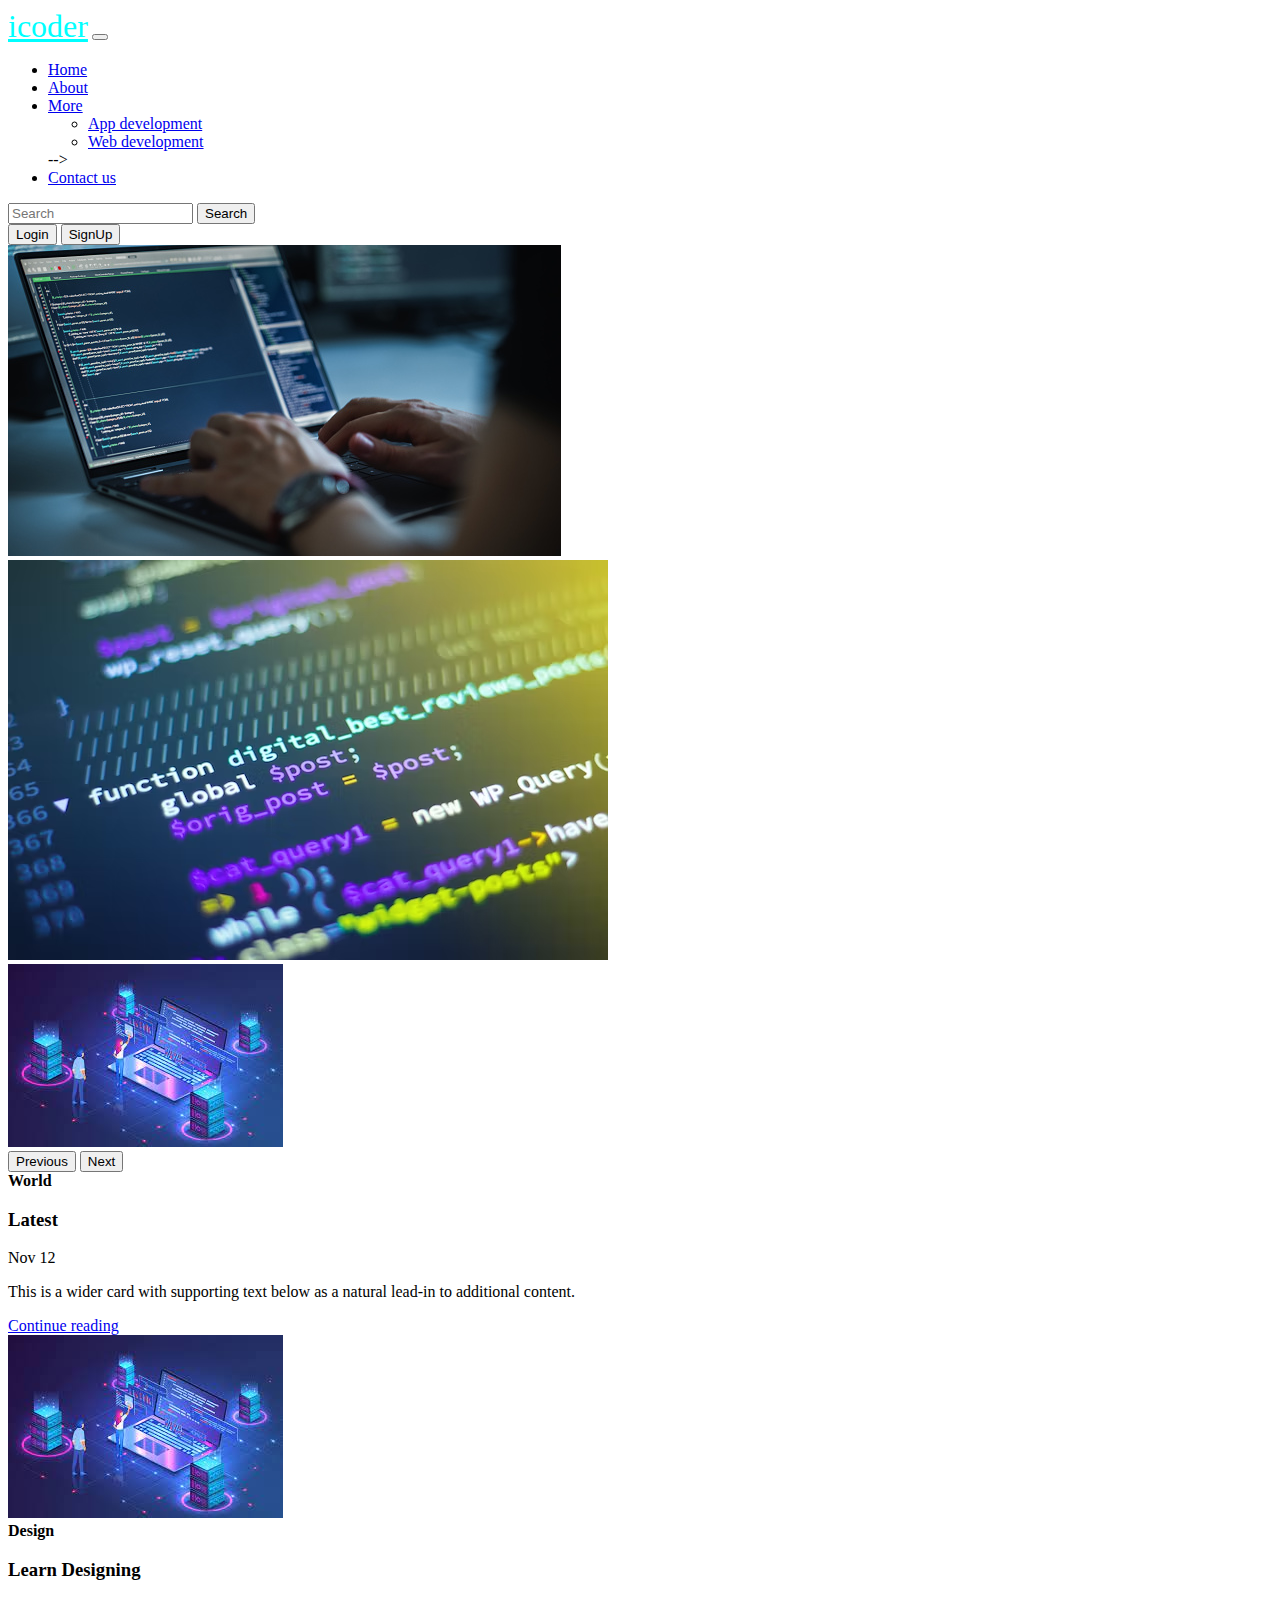
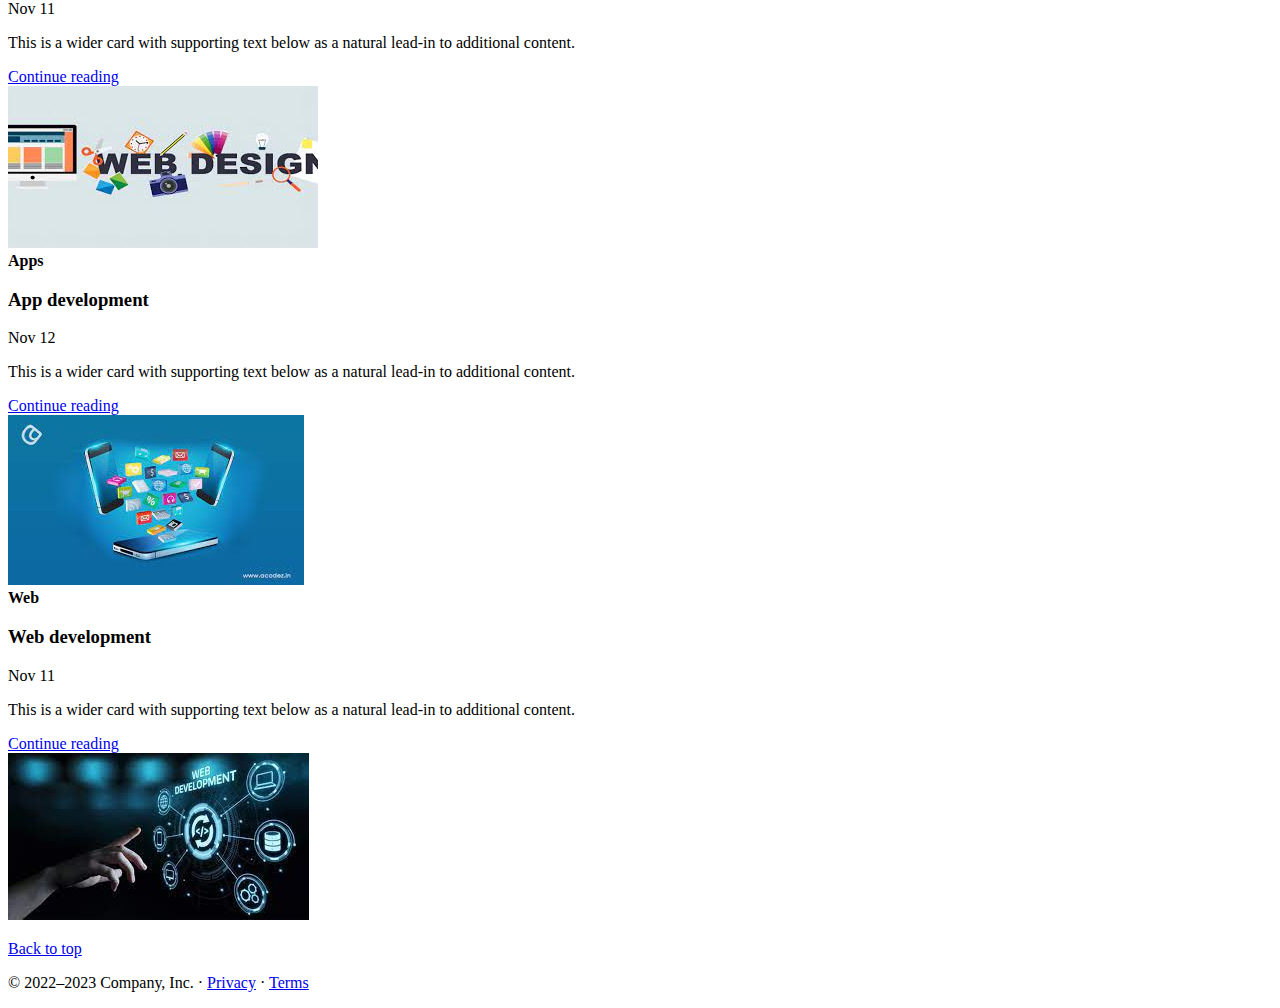
<file: index.html>
<!doctype html>
<html lang="en">
  <head>
    <meta charset="utf-8">
    <meta name="viewport" content="width=device-width, initial-scale=1">
    <title>Bootstrap demo</title>
    <link href="https://cdn.jsdelivr.net/npm/bootstrap@5.2.2/dist/css/bootstrap.min.css" rel="stylesheet" integrity="sha384-Zenh87qX5JnK2Jl0vWa8Ck2rdkQ2Bzep5IDxbcnCeuOxjzrPF/et3URy9Bv1WTRi" crossorigin="anonymous">
    <link rel="stylesheet" href="style.css">
    <link rel="about" href="about.html">
  </head>
  <body>
    <!-- navbar -->
    <nav class="navbar navbar-expand-lg navbar-dark bg-dark">
      <div class="container-fluid">
        <a class="navbar-brand" href="#">icoder</a>
        <button class="navbar-toggler" type="button" data-bs-toggle="collapse" data-bs-target="#navbarSupportedContent" aria-controls="navbarSupportedContent" aria-expanded="false" aria-label="Toggle navigation">
          <span class="navbar-toggler-icon"></span>
        </button>
        <div class="collapse navbar-collapse" id="navbarSupportedContent">
          <ul class="navbar-nav me-auto mb-2 mb-lg-0">
            <li class="nav-item">
              <a class="nav-link active" aria-current="page" href="index.html">Home</a>
            </li>
            <li class="nav-item">
              <a class="nav-link" href="about.html">About</a>
            </li>
            <li class="nav-item dropdown">
              <a class="nav-link dropdown-toggle" href="#" role="button" data-bs-toggle="dropdown" aria-expanded="false">
                More
              </a>
              <ul class="dropdown-menu">
                <li><a class="dropdown-item" href="#">App development</a></li>
                <li><a class="dropdown-item" href="#">Web development</a></li>
                
              </ul>
            </li> -->
            <li class="nav-item"> 
              <a class="nav-link" href="contact us.html">Contact us</a>
            </li>
          </ul>
          <form class="d-flex" role="search">
            <input class="form-control me-2" type="search" placeholder="Search" aria-label="Search">
            <button class="btn btn-outline-secondary" type="submit">Search</button>
          </form>
          <div class="mx-2">
            <button class="btn btn-danger">Login</button>
            <button class="btn btn-danger">SignUp</button>

          </div>
        </div>
      </div>
    </nav>
<!-- carasoul -->
    <div id="carouselExampleFade" class="carousel slide carousel-fade" data-bs-ride="carousel">
      <div class="carousel-inner">
        <div class="carousel-item active">
          <img src="A1.jpg" class="d-block w-100 " alt="...">
        </div>
        <div class="carousel-item">
          <img src="A6.avif" class="d-block w-100 " alt="...">
        </div>
        <div class="carousel-item">
          <img src="download.jpeg" class="d-block w-100" alt="...">
        </div>
      </div>
      <button class="carousel-control-prev" type="button" data-bs-target="#carouselExampleFade" data-bs-slide="prev">
        <span class="carousel-control-prev-icon" aria-hidden="true"></span>
        <span class="visually-hidden">Previous</span>
      </button>
      <button class="carousel-control-next" type="button" data-bs-target="#carouselExampleFade" data-bs-slide="next">
        <span class="carousel-control-next-icon" aria-hidden="true"></span>
        <span class="visually-hidden">Next</span>
      </button>
      <!-- blog -->
      <div class="container">
      <div class="row mb-2 my-4">
        <div class="col-md-6">
          <div class="row g-0 border rounded overflow-hidden flex-md-row mb-4 shadow-sm h-md-250 position-relative">
            <div class="col p-4 d-flex flex-column position-static">
              <strong class="d-inline-block mb-2 text-primary">World</strong>
              <h3 class="mb-0">Latest</h3>
              <div class="mb-1 text-muted">Nov 12</div>
              <p class="card-text mb-auto">This is a wider card with supporting text below as a natural lead-in to additional content.</p>
              <a href="#" class="stretched-link">Continue reading</a>
            </div>
            <div class="col-auto d-none d-lg-block">
              <img src="download.jpeg" alt="pic">
    
            </div>
          </div>
        </div>
        <div class="col-md-6">
          <div class="row g-0 border rounded overflow-hidden flex-md-row mb-4 shadow-sm h-md-250 position-relative">
            <div class="col p-4 d-flex flex-column position-static">
              <strong class="d-inline-block mb-2 text-success">Design</strong>
              <h3 class="mb-0">Learn Designing</h3>
              <div class="mb-1 text-muted">Nov 11</div>
              <p class="mb-auto">This is a wider card with supporting text below as a natural lead-in to additional content.</p>
              <a href="#" class="stretched-link">Continue reading</a>
            </div>
            <div class="col-auto d-none d-lg-block">
             <img src="thumb4.jpeg" alt="">
            </div>
          </div>
        </div>
      </div>
      <div class="row mb-2 my-4">
        <div class="col-md-6">
          <div class="row g-0 border rounded overflow-hidden flex-md-row mb-4 shadow-sm h-md-250 position-relative">
            <div class="col p-4 d-flex flex-column position-static">
              <strong class="d-inline-block mb-2 text-primary">Apps</strong>
              <h3 class="mb-0">App development</h3>
              <div class="mb-1 text-muted">Nov 12</div>
              <p class="card-text mb-auto">This is a wider card with supporting text below as a natural lead-in to additional content.</p>
              <a href="#" class="stretched-link">Continue reading</a>
            </div>
            <div class="col-auto d-none d-lg-block">
              <img src="thum1.jpeg" alt="pic">
    
            </div>
          </div>
        </div>
        <div class="col-md-6">
          <div class="row g-0 border rounded overflow-hidden flex-md-row mb-4 shadow-sm h-md-250 position-relative">
            <div class="col p-4 d-flex flex-column position-static">
              <strong class="d-inline-block mb-2 text-success">Web</strong>
              <h3 class="mb-0">Web development</h3>
              <div class="mb-1 text-muted">Nov 11</div>
              <p class="mb-auto">This is a wider card with supporting text below as a natural lead-in to additional content.</p>
              <a href="#" class="stretched-link">Continue reading</a>
            </div>
            <div class="col-auto d-none d-lg-block">
             <img src="thumb2.jpeg" alt="">
            </div>
          </div>
        </div>
      </div>
    </div>
    <!-- footer -->
    <footer class="container">
      <p class="float-end"><a href="#">Back to top</a></p>
      <p>© 2022–2023 Company, Inc. · <a href="#">Privacy</a> · <a href="#">Terms</a></p>
    </footer>
   
    <script src="https://cdn.jsdelivr.net/npm/bootstrap@5.2.2/dist/js/bootstrap.bundle.min.js" integrity="sha384-OERcA2EqjJCMA+/3y+gxIOqMEjwtxJY7qPCqsdltbNJuaOe923+mo//f6V8Qbsw3" crossorigin="anonymous"></script>
  </body>
</html>
</file>
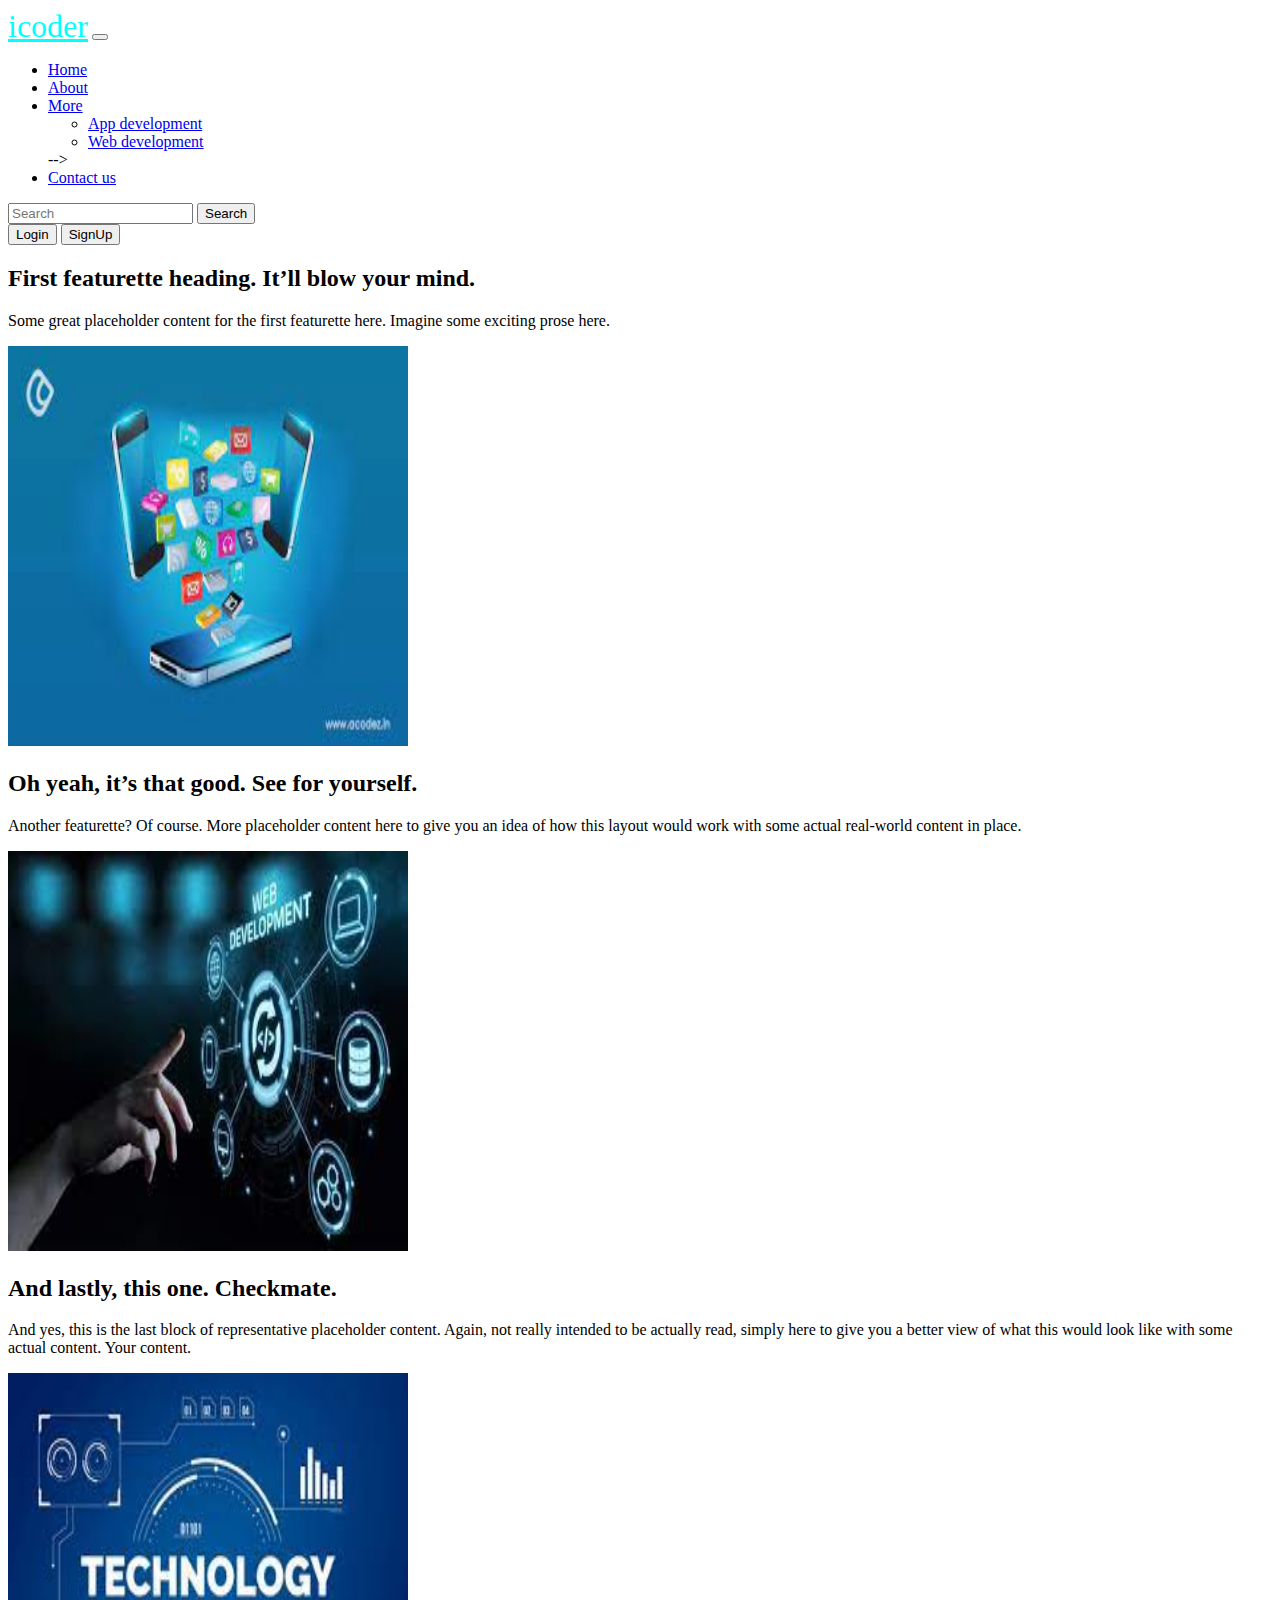
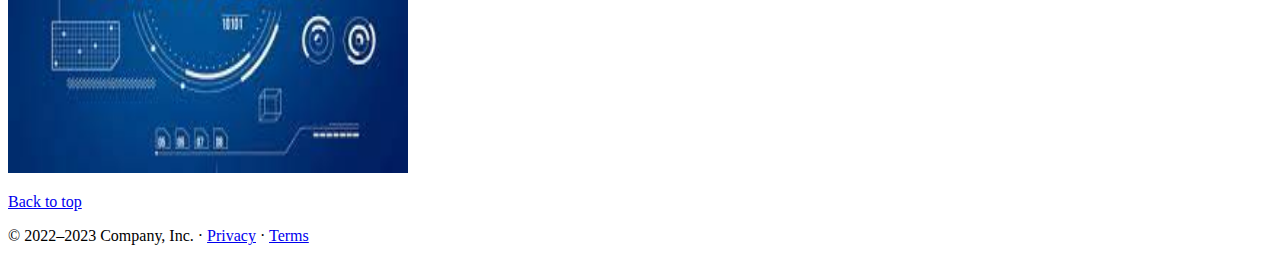
<file: about.html>
<!doctype html>
<html lang="en">
  <head>
    <meta charset="utf-8">
    <meta name="viewport" content="width=device-width, initial-scale=1">
    <title>Bootstrap demo</title>
    <link href="https://cdn.jsdelivr.net/npm/bootstrap@5.2.2/dist/css/bootstrap.min.css" rel="stylesheet" integrity="sha384-Zenh87qX5JnK2Jl0vWa8Ck2rdkQ2Bzep5IDxbcnCeuOxjzrPF/et3URy9Bv1WTRi" crossorigin="anonymous">
    <link rel="stylesheet" href="style.css">
    <link rel="about" href="about.html">
  </head>
  <body>
    <!-- navbar -->
    <nav class="navbar navbar-expand-lg navbar-dark bg-dark">
      <div class="container-fluid">
        <a class="navbar-brand" href="#">icoder</a>
        <button class="navbar-toggler" type="button" data-bs-toggle="collapse" data-bs-target="#navbarSupportedContent" aria-controls="navbarSupportedContent" aria-expanded="false" aria-label="Toggle navigation">
          <span class="navbar-toggler-icon"></span>
        </button>
        <div class="collapse navbar-collapse" id="navbarSupportedContent">
          <ul class="navbar-nav me-auto mb-2 mb-lg-0">
            <li class="nav-item">
              <a class="nav-link active" aria-current="page" href="index.html">Home</a>
            </li>
            <li class="nav-item">
              <a class="nav-link" href="about.html">About</a>
            </li>
            <li class="nav-item dropdown">
              <a class="nav-link dropdown-toggle" href="#" role="button" data-bs-toggle="dropdown" aria-expanded="false">
                More
              </a>
              <ul class="dropdown-menu">
                <li><a class="dropdown-item" href="#">App development</a></li>
                <li><a class="dropdown-item" href="#">Web development</a></li>
                
              </ul>
            </li> -->
            <li class="nav-item"> 
              <a class="nav-link" href="contact us.html">Contact us</a>
            </li>
          </ul>
          <form class="d-flex" role="search">
            <input class="form-control me-2" type="search" placeholder="Search" aria-label="Search">
            <button class="btn btn-outline-secondary" type="submit">Search</button>
        </form>
        <div class="mx-2">
            <button class="btn btn-danger">Login</button>
            <button class="btn btn-danger">SignUp</button>

          </div>
        </div>
      </div>
    </nav>
    <!-- about -->
    <div class="container m-4">
        <div class="row featurette d-flex justify-content-center align-items-center">
            <div class="col-md-7">
              <h2 class="featurette-heading fw-normal lh-1">First featurette heading. <span class="text-muted">It’ll blow your mind.</span></h2>
              <p class="lead">Some great placeholder content for the first featurette here. Imagine some exciting prose here.</p>
            </div>
            <div class="col-md-5">
              <img class="bd-placeholder-img bd-placeholder-img-lg featurette-image img-fluid mx-auto" width="400" height="400" src="thum1.jpeg" alt="">
            </div>
          </div>
          <!-- row feature divider -->
          <div class="row featurette d-flex justify-content-center align-items-center">
            <div class="col-md-7 order-md-2">
              <h2 class="featurette-heading fw-normal lh-1">Oh yeah, it’s that good. <span class="text-muted">See for yourself.</span></h2>
              <p class="lead">Another featurette? Of course. More placeholder content here to give you an idea of how this layout would work with some actual real-world content in place.</p>
            </div>
            <div class="col-md-5 order-md-1">
              <img class="bd-placeholder-img bd-placeholder-img-lg featurette-image img-fluid mx-auto" width="400" height="400" src="thumb2.jpeg" alt="">
      
            </div>
          </div>
              <!-- row feature divider -->
              <div class="row featurette d-flex justify-content-center align-items-center">
                <div class="col-md-7">
                  <h2 class="featurette-heading fw-normal lh-1">And lastly, this one. <span class="text-muted">Checkmate.</span></h2>
                  <p class="lead">And yes, this is the last block of representative placeholder content. Again, not really intended to be actually read, simply here to give you a better view of what this would look like with some actual content. Your content.</p>
                </div>
                <div class="col-md-5">
                  <img class="bd-placeholder-img bd-placeholder-img-lg featurette-image img-fluid mx-auto" width="400" height="400" src="download (2).jpeg" alt="">
          
                </div>
              </div>
      
            </div>
          </div>
    </div>
    <!-- footer -->
    <footer class="container">
        <p class="float-end"><a href="#">Back to top</a></p>
        <p>© 2022–2023 Company, Inc. · <a href="#">Privacy</a> · <a href="#">Terms</a></p>
      </footer>
      
   
    <script src="https://cdn.jsdelivr.net/npm/bootstrap@5.2.2/dist/js/bootstrap.bundle.min.js" integrity="sha384-OERcA2EqjJCMA+/3y+gxIOqMEjwtxJY7qPCqsdltbNJuaOe923+mo//f6V8Qbsw3" crossorigin="anonymous"></script>
  </body>
</html>
</file>
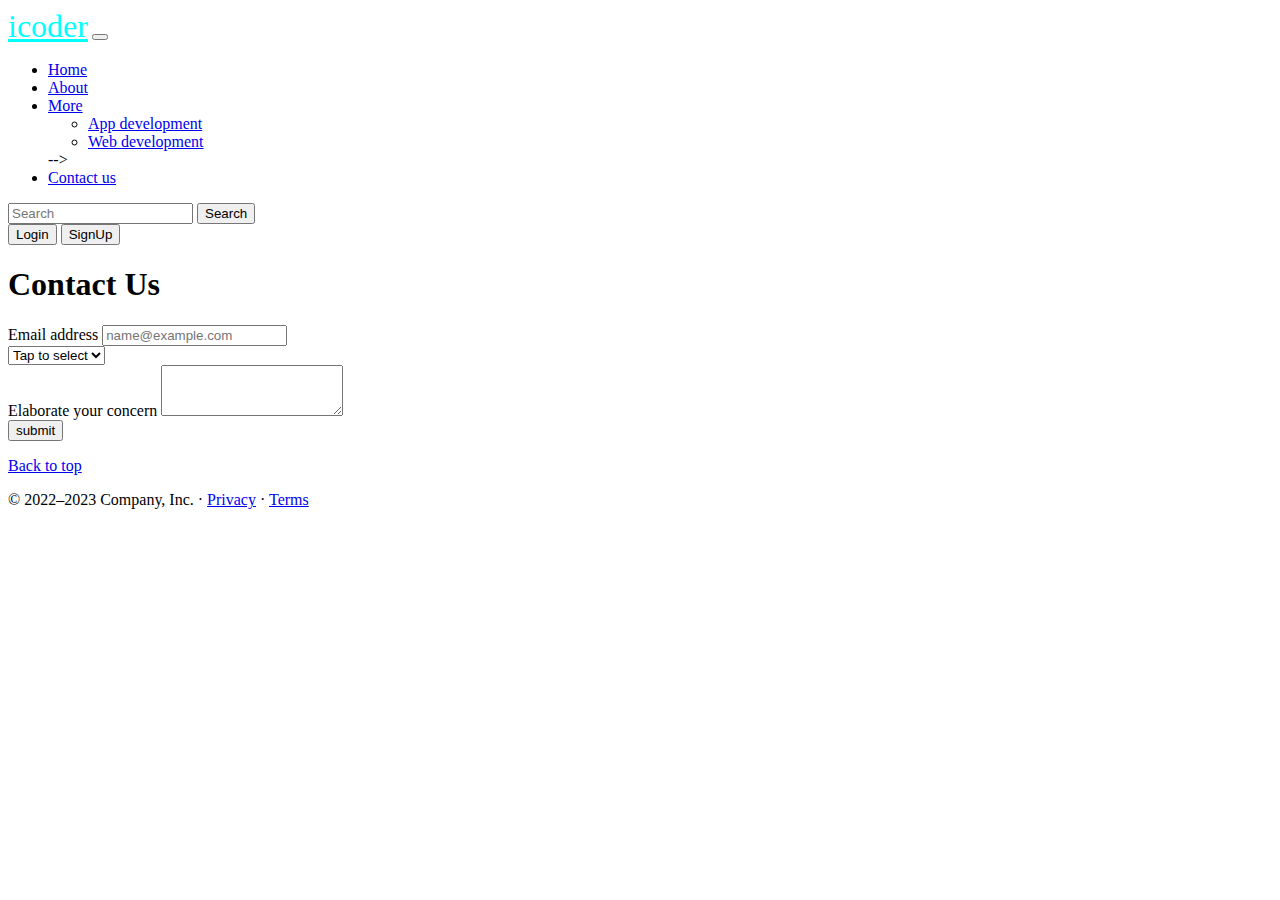
<file: contact us.html>
<!doctype html>
<html lang="en">
  <head>
    <meta charset="utf-8">
    <meta name="viewport" content="width=device-width, initial-scale=1">
    <title>Bootstrap demo</title>
    <link href="https://cdn.jsdelivr.net/npm/bootstrap@5.2.2/dist/css/bootstrap.min.css" rel="stylesheet" integrity="sha384-Zenh87qX5JnK2Jl0vWa8Ck2rdkQ2Bzep5IDxbcnCeuOxjzrPF/et3URy9Bv1WTRi" crossorigin="anonymous">
    <link rel="stylesheet" href="style.css">
    <link rel="about" href="about.html">
  </head>
  <body>
    <!-- navbar -->
    <nav class="navbar navbar-expand-lg navbar-dark bg-dark">
      <div class="container-fluid">
        <a class="navbar-brand" href="#">icoder</a>
        <button class="navbar-toggler" type="button" data-bs-toggle="collapse" data-bs-target="#navbarSupportedContent" aria-controls="navbarSupportedContent" aria-expanded="false" aria-label="Toggle navigation">
          <span class="navbar-toggler-icon"></span>
        </button>
        <div class="collapse navbar-collapse" id="navbarSupportedContent">
          <ul class="navbar-nav me-auto mb-2 mb-lg-0">
            <li class="nav-item">
              <a class="nav-link active" aria-current="page" href="index.html">Home</a>
            </li>
            <li class="nav-item">
              <a class="nav-link" href="about.html">About</a>
            </li>
            <li class="nav-item dropdown">
              <a class="nav-link dropdown-toggle" href="#" role="button" data-bs-toggle="dropdown" aria-expanded="false">
                More
              </a>
              <ul class="dropdown-menu">
                <li><a class="dropdown-item" href="#">App development</a></li>
                <li><a class="dropdown-item" href="#">Web development</a></li>
                
              </ul>
            </li> -->
            <li class="nav-item"> 
              <a class="nav-link"  href="contact us.html">Contact us</a>
            </li>
          </ul>
          <form class="d-flex" role="search">
            <input class="form-control me-2" type="search" placeholder="Search" aria-label="Search">
            <button class="btn btn-outline-secondary" type="submit">Search</button>
        </form>
        <div class="mx-2">
            <button class="btn btn-danger">Login</button>
            <button class="btn btn-danger">SignUp</button>

          </div>
        </div>
      </div>
    </nav>
    <!-- Form -->
    <div class="container">
        <h1>                     Contact Us</h1>
        <div class="mb-3">
            <label for="exampleFormControlInput1" class="form-label">Email address</label>
            <input type="email" class="form-control" id="exampleFormControlInput1" placeholder="name@example.com">
          </div>

          <select class="form-select form-select-sm" aria-label=".form-select-sm example">
            <option selected>Tap to select</option>
            <option value="1">App</option>
            <option value="2">Web</option>
            <option value="3">Software</option>
          </select>

          <div class="mb-3">
            <label for="exampleFormControlTextarea1" class="form-label">Elaborate your concern</label>
            <textarea class="form-control" id="exampleFormControlTextarea1" rows="3"></textarea>
          </div>
          <button class="btn btn-primary">submit</button>


    </div>
    <!-- footer -->
    <footer class="container">
        <p class="float-end"><a href="#">Back to top</a></p>
        <p>© 2022–2023 Company, Inc. · <a href="#">Privacy</a> · <a href="#">Terms</a></p>
      </footer>


   
    <script src="https://cdn.jsdelivr.net/npm/bootstrap@5.2.2/dist/js/bootstrap.bundle.min.js" integrity="sha384-OERcA2EqjJCMA+/3y+gxIOqMEjwtxJY7qPCqsdltbNJuaOe923+mo//f6V8Qbsw3" crossorigin="anonymous"></script>
  </body>
</html>
</file>
<file: style.css>
.navbar-brand{
    color: aqua;
    font-size: xx-large;
}
.d-block{
    size: 50px 50px;
}
</file>
